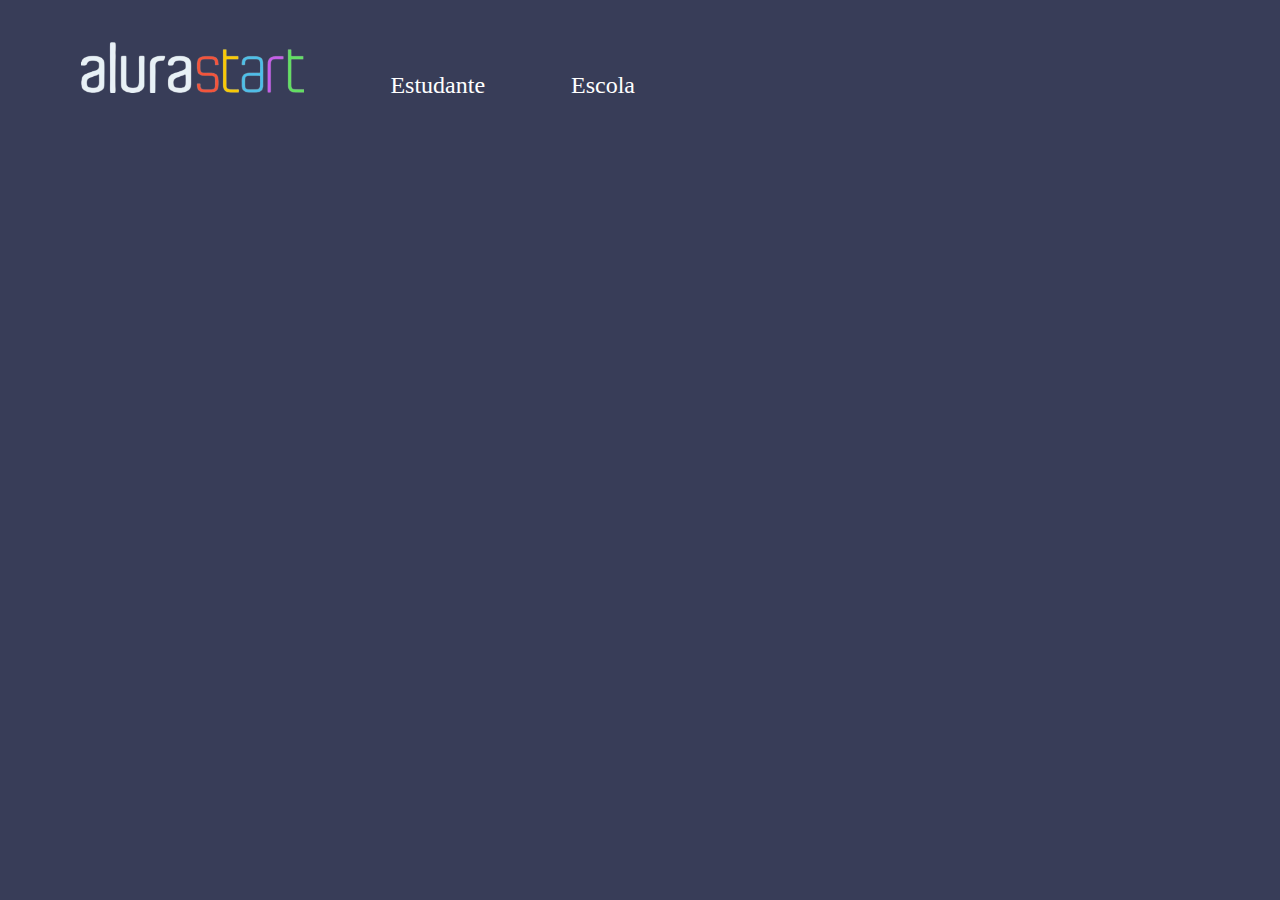
<file: index.html>
<!DOCTYPE html>
<html lang="en">
<head>
    <meta charset="UTF-8">
    <meta name="viewport" content="width=device-width, initial-scale=1.0">
    <title>Document</title>
    <link rel="stylesheet" href="style.css">
    
</head>
<body>
    <header class="cabecalho">
        <img class="cabecalho-imagem" src="Imagem_do_WhatsApp_de_2024-03-25_à_s__09.37.24_038afa0e-removebg-preview.png">
    <ul class="cabecalho-lista-item">
        <li class="cabecalho-lista-item">Estudante</li>
        <li class="cabecalho-lista-item">Escola</li>
    </ul>
</header>
</body>
</html>
</file>
<file: style.css>
* {
margin: 0;
padding: 0;

}
body {
   background-color: #383d58 ;
   color: white;
   display: flex;
   justify-content: space-around;
   padding: 24px 0;
   font-size: 24px;
}

.cabecalho-imagem {
    width: 20%;
}

.cabecalho-lista-item {
    display: inline-block;
    margin: 0 16px;
    padding: 24px;

}
</file>
